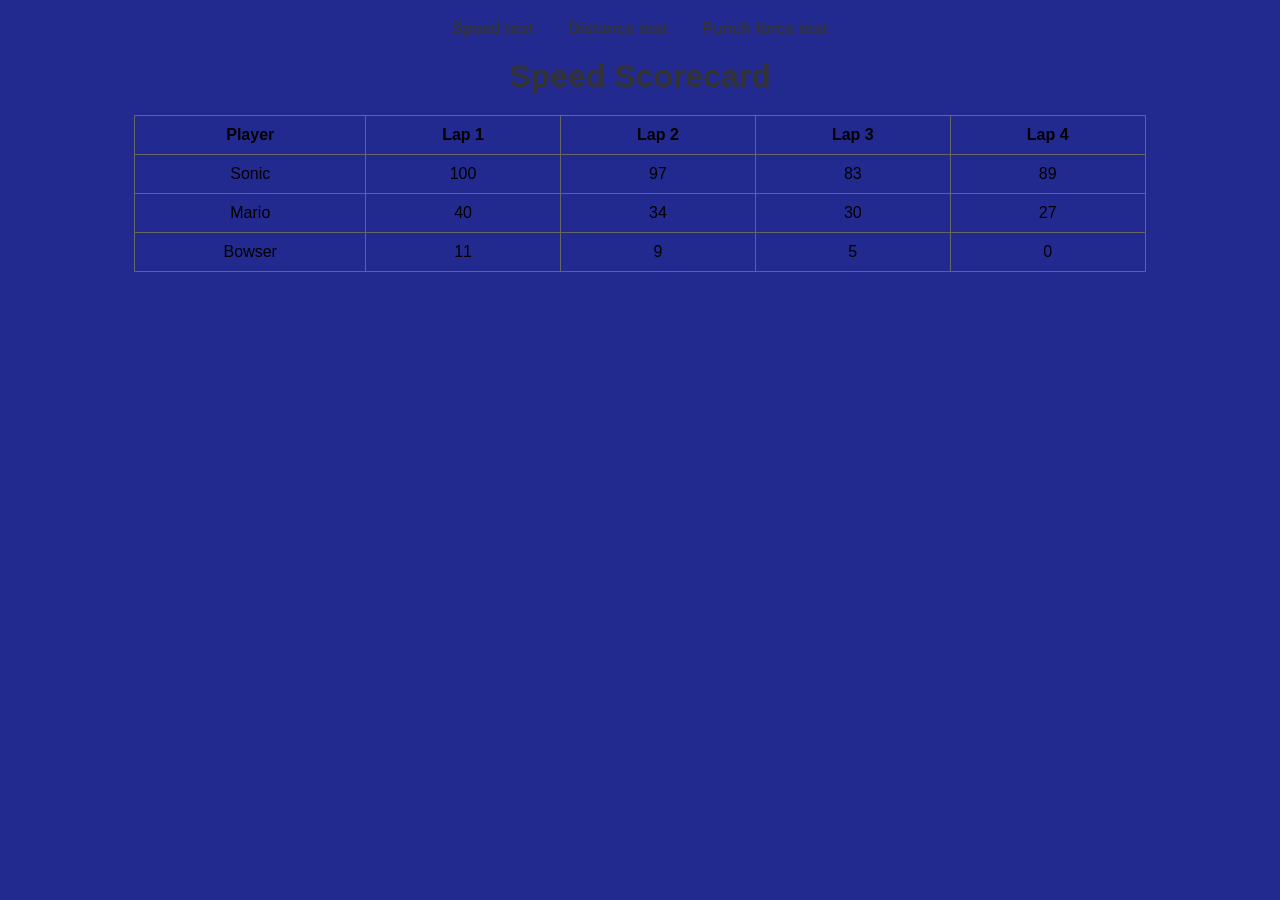
<file: index.html>
<!DOCTYPE html>
<html lang="en">
<head>
  <meta charset="UTF-8">
  <title>Speed test</title>
  <link rel="stylesheet" href="style.css">
</head>
<body>
<nav>
  <a href="index.html">Speed test</a>
  <a href="distancetest.html">Distance test</a>
  <a href="punchforce.html">Punch force test</a>
</nav>
  <h1>Speed Scorecard</h1>
  <table>
    <thead>
      <tr>
        <th>Player</th>
        <th>Lap 1</th>
        <th>Lap 2</th>
        <th>Lap 3</th>
        <th>Lap 4</th>
      </tr>
    </thead>
    <tbody>
      <tr>
        <td>Sonic</td>
        <td>100</td><td>97</td><td>83</td><td>89</td>
      </tr>
      <tr>
        <td>Mario</td>
        <td>40</td><td>34</td><td>30</td><td>27</td>
      </tr>
      <tr>
        <td>Bowser</td>
        <td>11</td><td>9</td><td>5</td><td>0</td>
      </tr>
    </tbody>
  </table>
</body>
</html>
</file>
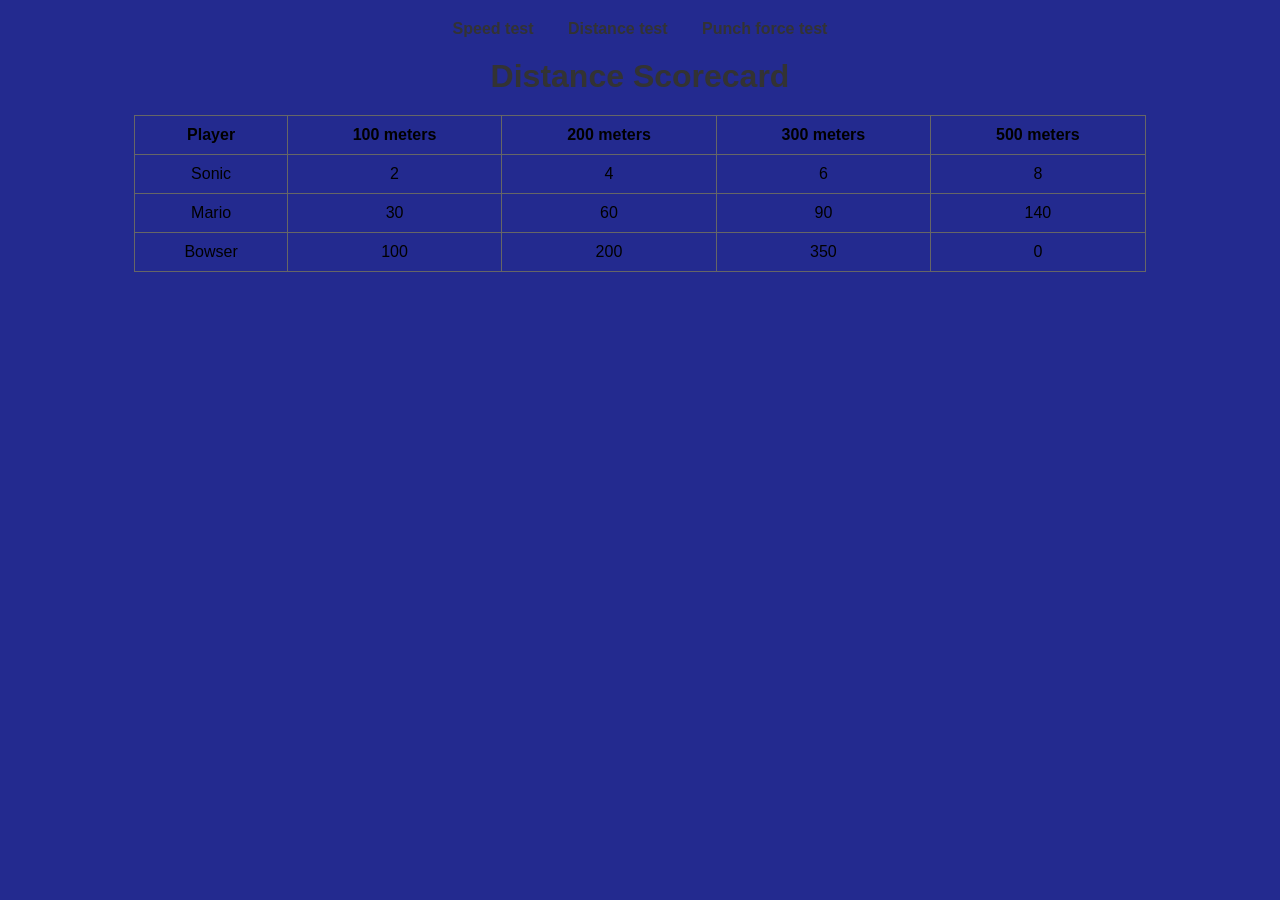
<file: distancetest.html>
<!DOCTYPE html>
<html lang="en">
<head>
  <meta charset="UTF-8">
  <title>Distance test</title>
  <link rel="stylesheet" href="style.css">
</head>
<body>
<nav>
  <a href="index.html">Speed test</a>
  <a href="distancetest.html">Distance test</a>
  <a href="punchforce.html">Punch force test</a>
</nav>
  <h1>Distance Scorecard</h1>
  <table>
    <thead>
      <tr>
        <th>Player</th>
        <th>100 meters</th>
        <th>200 meters</th>
        <th>300 meters</th>
        <th>500 meters</th>
      </tr>
    </thead>
    <tbody>
      <tr>
        <td>Sonic</td>
        <td>2</td><td>4</td><td>6</td><td>8</td>
      </tr>
      <tr>
        <td>Mario</td>
        <td>30</td><td>60</td><td>90</td><td>140</td>
      </tr>
      <tr>
        <td>Bowser</td>
        <td>100</td><td>200</td><td>350</td><td>0</td>
      </tr>
    </tbody>
  </table>
</body>
</html>
</file>
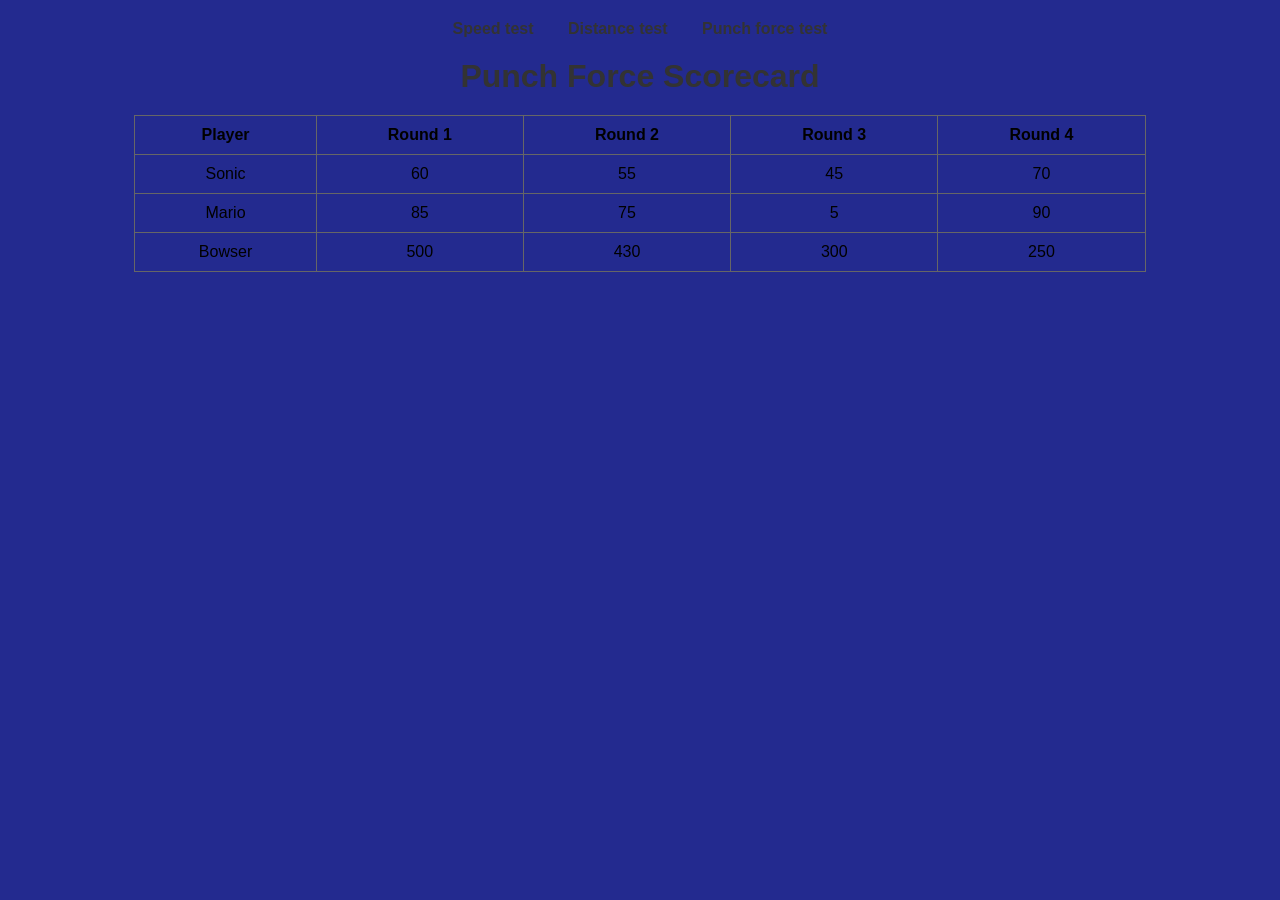
<file: punchforce.html>
<!DOCTYPE html>
<html lang="en">
<head>
  <meta charset="UTF-8">
  <title>Strength test</title>
  <link rel="stylesheet" href="style.css">
</head>
<body>
<nav>
  <a href="index.html">Speed test</a>
  <a href="distancetest.html">Distance test</a>
  <a href="punchforce.html">Punch force test</a>
</nav>
  <h1>Punch Force Scorecard</h1>
  <table>
    <thead>
      <tr>
        <th>Player</th>
        <th>Round 1</th>
        <th>Round 2</th>
        <th>Round 3</th>
        <th>Round 4</th>
      </tr>
    </thead>
    <tbody>
      <tr>
        <td>Sonic</td>
        <td>60</td><td>55</td><td>45</td><td>70</td>
      </tr>
      <tr>
        <td>Mario</td>
        <td>85</td><td>75</td><td>5</td><td>90</td>
      </tr>
      <tr>
        <td>Bowser</td>
        <td>500</td><td>430</td><td>300</td><td>250</td>
      </tr>
    </tbody>
  </table>
</body>
</html>
</file>
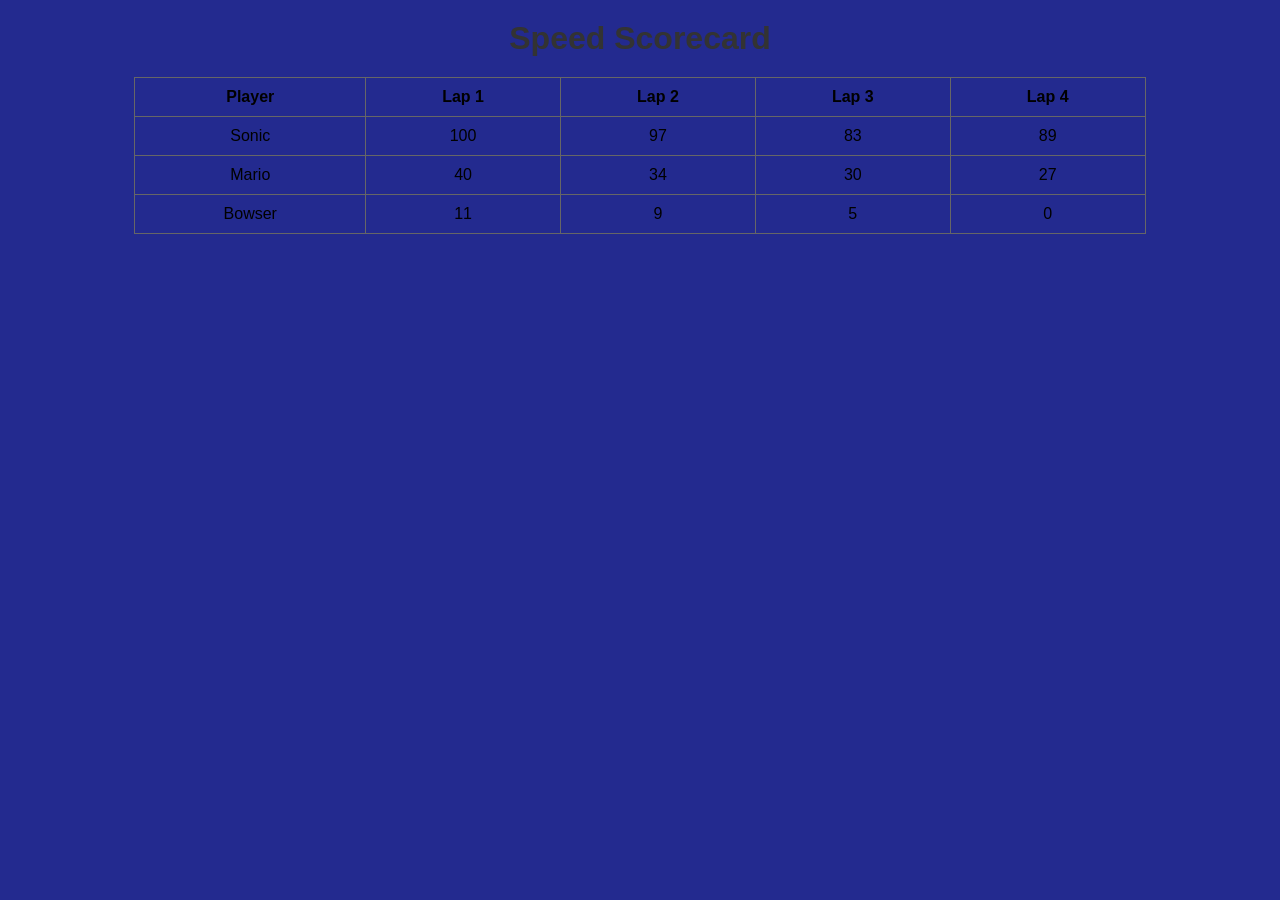
<file: speedtest.html>
<!DOCTYPE html>
<html lang="en">
<head>
  <meta charset="UTF-8">
  <title>Speed test</title>
  <link rel="stylesheet" href="style.css">
</head>
<body>
  <h1>Speed Scorecard</h1>
  <table>
    <thead>
      <tr>
        <th>Player</th>
        <th>Lap 1</th>
        <th>Lap 2</th>
        <th>Lap 3</th>
        <th>Lap 4</th>
      </tr>
    </thead>
    <tbody>
      <tr>
        <td>Sonic</td>
        <td>100</td><td>97</td><td>83</td><td>89</td>
      </tr>
      <tr>
        <td>Mario</td>
        <td>40</td><td>34</td><td>30</td><td>27</td>
      </tr>
      <tr>
        <td>Bowser</td>
        <td>11</td><td>9</td><td>5</td><td>0</td>
      </tr>
    </tbody>
  </table>
</body>
</html>
</file>
<file: style.css>
body {
  font-family: Arial, sans-serif;
  background-color: #232a8f;
  text-align: center;
}
nav {
  margin: 20px;
}

nav a {
  text-decoration: none;
  color: #333;
  margin: 0 15px;  
  font-weight: bold;
}

nav a:hover {
  color: #007acc;  
}


h1 {
  margin: 20px;
  color: #333;
}

table {
  margin: 20px auto;
  border-collapse: collapse;
  width: 80%;
}

th, td {
  border: 1px solid #666;
  padding: 10px;
  text-align: center;
}

tr:hover {
  background-color: #ffe082;
}
</file>
